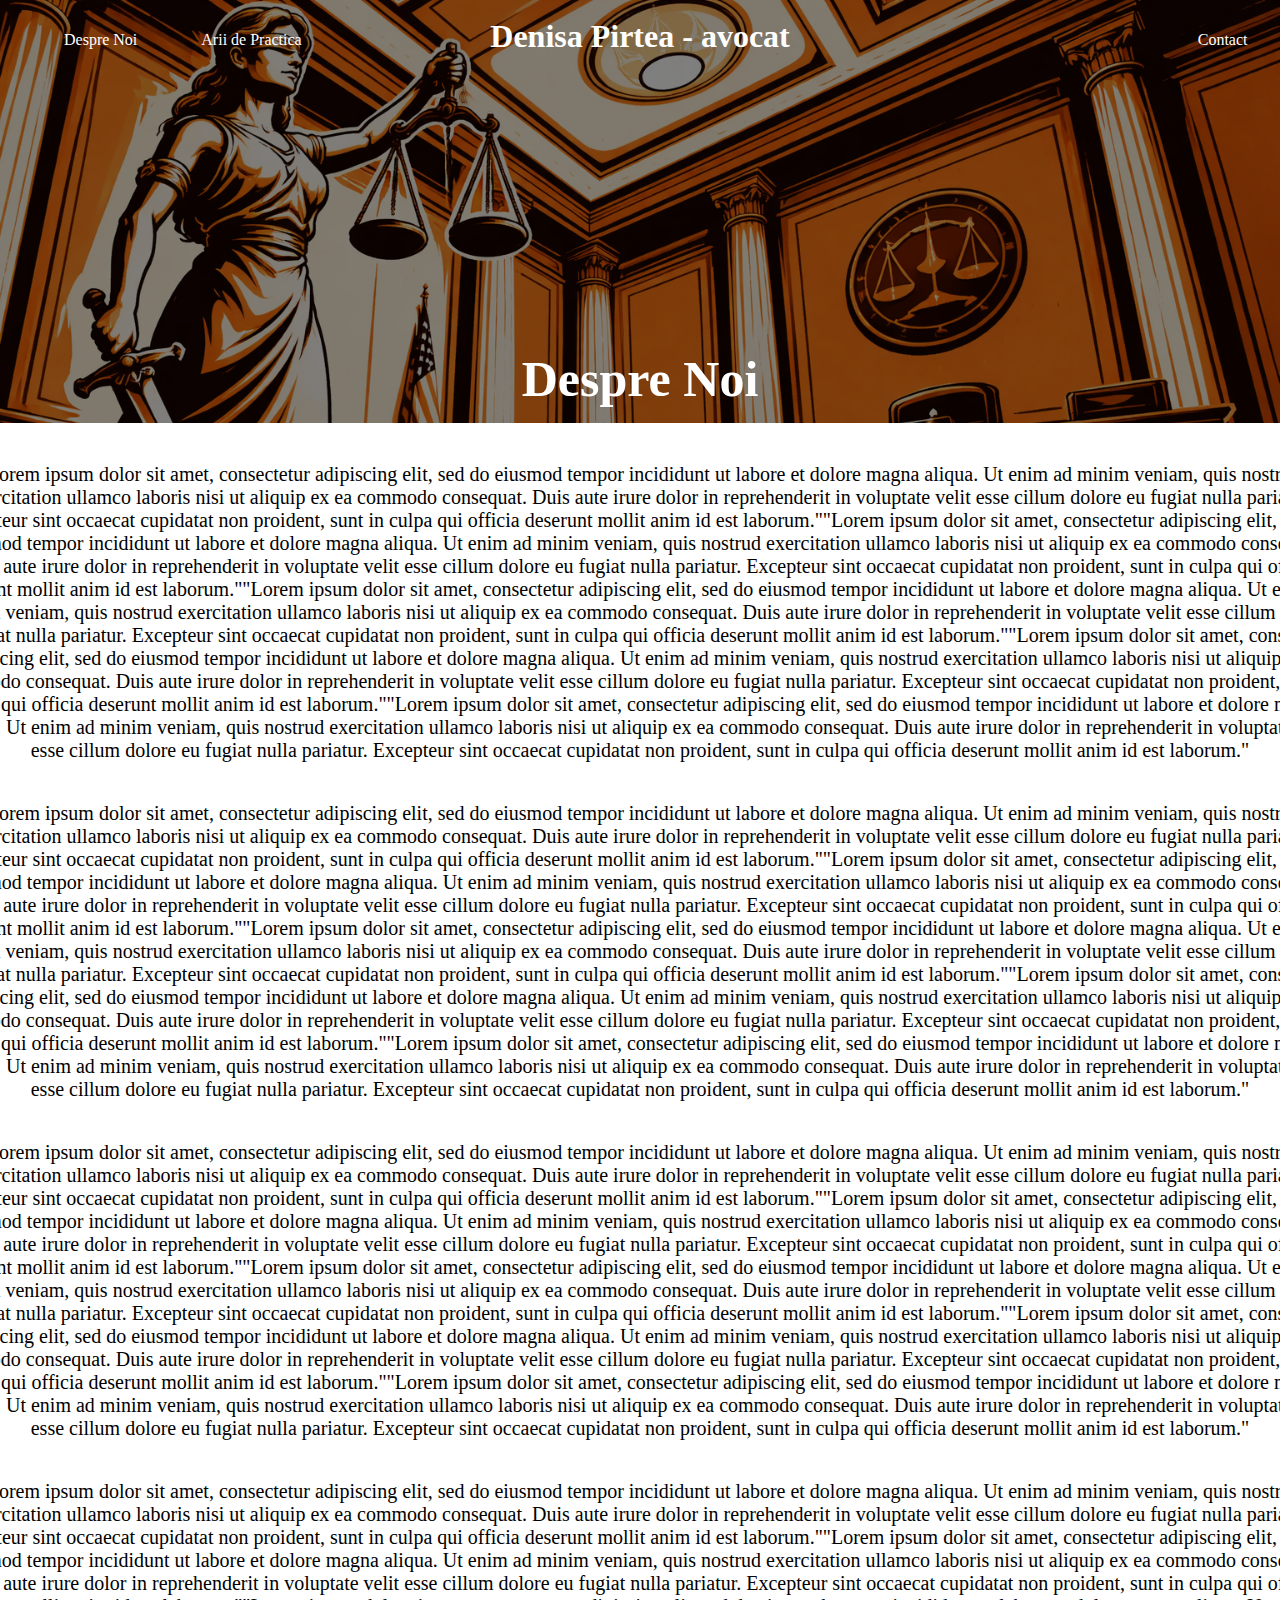
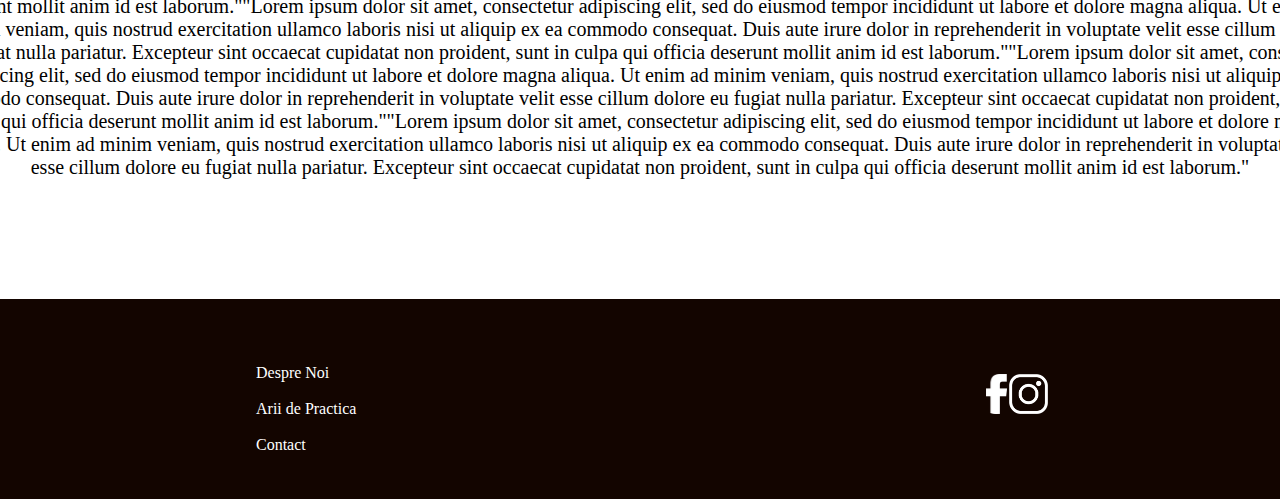
<file: about.html>
<!doctype html>
<html lang="en">
    <head>
        <meta charset="UTF-8" />
        <meta name="viewport" content="width=, initial-scale=1.0" />
        <link rel="stylesheet" href="styles/mainStyle.css" />
        <link rel="stylesheet" href="styles/footer.css" />
        <link rel="stylesheet" href="styles/about.css" />
        <link rel="stylesheet" href="styles/index.css" />
        <title>Document</title>
    </head>
    <body>
        <div class="header-main">
            <div class="header-container">
                <a href="about.html" class="despre header-text">Despre Noi</a>
                <a href="arii.html" class="arii header-text">Arii de Practica</a>
                <a href="contact.html" class="contact header-text">Contact</a>
            </div>
            <div class="titlu">
                <a href="index.html" class="title"><h1>Denisa Pirtea - avocat</h1></a>
            </div>
        </div>
        <img src="images/ladyJustice.png" alt="" class="about-image" />
        <h1 class="about-title">Despre Noi</h1>
        <div class="about-text-container">
            <p class="about-text">
                "Lorem ipsum dolor sit amet, consectetur adipiscing elit, sed do eiusmod tempor
                incididunt ut labore et dolore magna aliqua. Ut enim ad minim veniam, quis nostrud
                exercitation ullamco laboris nisi ut aliquip ex ea commodo consequat. Duis aute
                irure dolor in reprehenderit in voluptate velit esse cillum dolore eu fugiat nulla
                pariatur. Excepteur sint occaecat cupidatat non proident, sunt in culpa qui officia
                deserunt mollit anim id est laborum.""Lorem ipsum dolor sit amet, consectetur
                adipiscing elit, sed do eiusmod tempor incididunt ut labore et dolore magna aliqua.
                Ut enim ad minim veniam, quis nostrud exercitation ullamco laboris nisi ut aliquip
                ex ea commodo consequat. Duis aute irure dolor in reprehenderit in voluptate velit
                esse cillum dolore eu fugiat nulla pariatur. Excepteur sint occaecat cupidatat non
                proident, sunt in culpa qui officia deserunt mollit anim id est laborum.""Lorem
                ipsum dolor sit amet, consectetur adipiscing elit, sed do eiusmod tempor incididunt
                ut labore et dolore magna aliqua. Ut enim ad minim veniam, quis nostrud exercitation
                ullamco laboris nisi ut aliquip ex ea commodo consequat. Duis aute irure dolor in
                reprehenderit in voluptate velit esse cillum dolore eu fugiat nulla pariatur.
                Excepteur sint occaecat cupidatat non proident, sunt in culpa qui officia deserunt
                mollit anim id est laborum.""Lorem ipsum dolor sit amet, consectetur adipiscing
                elit, sed do eiusmod tempor incididunt ut labore et dolore magna aliqua. Ut enim ad
                minim veniam, quis nostrud exercitation ullamco laboris nisi ut aliquip ex ea
                commodo consequat. Duis aute irure dolor in reprehenderit in voluptate velit esse
                cillum dolore eu fugiat nulla pariatur. Excepteur sint occaecat cupidatat non
                proident, sunt in culpa qui officia deserunt mollit anim id est laborum.""Lorem
                ipsum dolor sit amet, consectetur adipiscing elit, sed do eiusmod tempor incididunt
                ut labore et dolore magna aliqua. Ut enim ad minim veniam, quis nostrud exercitation
                ullamco laboris nisi ut aliquip ex ea commodo consequat. Duis aute irure dolor in
                reprehenderit in voluptate velit esse cillum dolore eu fugiat nulla pariatur.
                Excepteur sint occaecat cupidatat non proident, sunt in culpa qui officia deserunt
                mollit anim id est laborum."
            </p>
            <p class="about-text">
                "Lorem ipsum dolor sit amet, consectetur adipiscing elit, sed do eiusmod tempor
                incididunt ut labore et dolore magna aliqua. Ut enim ad minim veniam, quis nostrud
                exercitation ullamco laboris nisi ut aliquip ex ea commodo consequat. Duis aute
                irure dolor in reprehenderit in voluptate velit esse cillum dolore eu fugiat nulla
                pariatur. Excepteur sint occaecat cupidatat non proident, sunt in culpa qui officia
                deserunt mollit anim id est laborum.""Lorem ipsum dolor sit amet, consectetur
                adipiscing elit, sed do eiusmod tempor incididunt ut labore et dolore magna aliqua.
                Ut enim ad minim veniam, quis nostrud exercitation ullamco laboris nisi ut aliquip
                ex ea commodo consequat. Duis aute irure dolor in reprehenderit in voluptate velit
                esse cillum dolore eu fugiat nulla pariatur. Excepteur sint occaecat cupidatat non
                proident, sunt in culpa qui officia deserunt mollit anim id est laborum.""Lorem
                ipsum dolor sit amet, consectetur adipiscing elit, sed do eiusmod tempor incididunt
                ut labore et dolore magna aliqua. Ut enim ad minim veniam, quis nostrud exercitation
                ullamco laboris nisi ut aliquip ex ea commodo consequat. Duis aute irure dolor in
                reprehenderit in voluptate velit esse cillum dolore eu fugiat nulla pariatur.
                Excepteur sint occaecat cupidatat non proident, sunt in culpa qui officia deserunt
                mollit anim id est laborum.""Lorem ipsum dolor sit amet, consectetur adipiscing
                elit, sed do eiusmod tempor incididunt ut labore et dolore magna aliqua. Ut enim ad
                minim veniam, quis nostrud exercitation ullamco laboris nisi ut aliquip ex ea
                commodo consequat. Duis aute irure dolor in reprehenderit in voluptate velit esse
                cillum dolore eu fugiat nulla pariatur. Excepteur sint occaecat cupidatat non
                proident, sunt in culpa qui officia deserunt mollit anim id est laborum.""Lorem
                ipsum dolor sit amet, consectetur adipiscing elit, sed do eiusmod tempor incididunt
                ut labore et dolore magna aliqua. Ut enim ad minim veniam, quis nostrud exercitation
                ullamco laboris nisi ut aliquip ex ea commodo consequat. Duis aute irure dolor in
                reprehenderit in voluptate velit esse cillum dolore eu fugiat nulla pariatur.
                Excepteur sint occaecat cupidatat non proident, sunt in culpa qui officia deserunt
                mollit anim id est laborum."
            </p>
            <p class="about-text">
                "Lorem ipsum dolor sit amet, consectetur adipiscing elit, sed do eiusmod tempor
                incididunt ut labore et dolore magna aliqua. Ut enim ad minim veniam, quis nostrud
                exercitation ullamco laboris nisi ut aliquip ex ea commodo consequat. Duis aute
                irure dolor in reprehenderit in voluptate velit esse cillum dolore eu fugiat nulla
                pariatur. Excepteur sint occaecat cupidatat non proident, sunt in culpa qui officia
                deserunt mollit anim id est laborum.""Lorem ipsum dolor sit amet, consectetur
                adipiscing elit, sed do eiusmod tempor incididunt ut labore et dolore magna aliqua.
                Ut enim ad minim veniam, quis nostrud exercitation ullamco laboris nisi ut aliquip
                ex ea commodo consequat. Duis aute irure dolor in reprehenderit in voluptate velit
                esse cillum dolore eu fugiat nulla pariatur. Excepteur sint occaecat cupidatat non
                proident, sunt in culpa qui officia deserunt mollit anim id est laborum.""Lorem
                ipsum dolor sit amet, consectetur adipiscing elit, sed do eiusmod tempor incididunt
                ut labore et dolore magna aliqua. Ut enim ad minim veniam, quis nostrud exercitation
                ullamco laboris nisi ut aliquip ex ea commodo consequat. Duis aute irure dolor in
                reprehenderit in voluptate velit esse cillum dolore eu fugiat nulla pariatur.
                Excepteur sint occaecat cupidatat non proident, sunt in culpa qui officia deserunt
                mollit anim id est laborum.""Lorem ipsum dolor sit amet, consectetur adipiscing
                elit, sed do eiusmod tempor incididunt ut labore et dolore magna aliqua. Ut enim ad
                minim veniam, quis nostrud exercitation ullamco laboris nisi ut aliquip ex ea
                commodo consequat. Duis aute irure dolor in reprehenderit in voluptate velit esse
                cillum dolore eu fugiat nulla pariatur. Excepteur sint occaecat cupidatat non
                proident, sunt in culpa qui officia deserunt mollit anim id est laborum.""Lorem
                ipsum dolor sit amet, consectetur adipiscing elit, sed do eiusmod tempor incididunt
                ut labore et dolore magna aliqua. Ut enim ad minim veniam, quis nostrud exercitation
                ullamco laboris nisi ut aliquip ex ea commodo consequat. Duis aute irure dolor in
                reprehenderit in voluptate velit esse cillum dolore eu fugiat nulla pariatur.
                Excepteur sint occaecat cupidatat non proident, sunt in culpa qui officia deserunt
                mollit anim id est laborum."
            </p>
            <p class="about-text">
                "Lorem ipsum dolor sit amet, consectetur adipiscing elit, sed do eiusmod tempor
                incididunt ut labore et dolore magna aliqua. Ut enim ad minim veniam, quis nostrud
                exercitation ullamco laboris nisi ut aliquip ex ea commodo consequat. Duis aute
                irure dolor in reprehenderit in voluptate velit esse cillum dolore eu fugiat nulla
                pariatur. Excepteur sint occaecat cupidatat non proident, sunt in culpa qui officia
                deserunt mollit anim id est laborum.""Lorem ipsum dolor sit amet, consectetur
                adipiscing elit, sed do eiusmod tempor incididunt ut labore et dolore magna aliqua.
                Ut enim ad minim veniam, quis nostrud exercitation ullamco laboris nisi ut aliquip
                ex ea commodo consequat. Duis aute irure dolor in reprehenderit in voluptate velit
                esse cillum dolore eu fugiat nulla pariatur. Excepteur sint occaecat cupidatat non
                proident, sunt in culpa qui officia deserunt mollit anim id est laborum.""Lorem
                ipsum dolor sit amet, consectetur adipiscing elit, sed do eiusmod tempor incididunt
                ut labore et dolore magna aliqua. Ut enim ad minim veniam, quis nostrud exercitation
                ullamco laboris nisi ut aliquip ex ea commodo consequat. Duis aute irure dolor in
                reprehenderit in voluptate velit esse cillum dolore eu fugiat nulla pariatur.
                Excepteur sint occaecat cupidatat non proident, sunt in culpa qui officia deserunt
                mollit anim id est laborum.""Lorem ipsum dolor sit amet, consectetur adipiscing
                elit, sed do eiusmod tempor incididunt ut labore et dolore magna aliqua. Ut enim ad
                minim veniam, quis nostrud exercitation ullamco laboris nisi ut aliquip ex ea
                commodo consequat. Duis aute irure dolor in reprehenderit in voluptate velit esse
                cillum dolore eu fugiat nulla pariatur. Excepteur sint occaecat cupidatat non
                proident, sunt in culpa qui officia deserunt mollit anim id est laborum.""Lorem
                ipsum dolor sit amet, consectetur adipiscing elit, sed do eiusmod tempor incididunt
                ut labore et dolore magna aliqua. Ut enim ad minim veniam, quis nostrud exercitation
                ullamco laboris nisi ut aliquip ex ea commodo consequat. Duis aute irure dolor in
                reprehenderit in voluptate velit esse cillum dolore eu fugiat nulla pariatur.
                Excepteur sint occaecat cupidatat non proident, sunt in culpa qui officia deserunt
                mollit anim id est laborum."
            </p>
        </div>
        <div class="footer-part">
            <div class="footer-links-container">
                <ul class="footer-links-list">
                    <li>
                        <a href="about.html" class="footer-link">Despre Noi</a>
                    </li>
                    <br />
                    <li>
                        <a href="arii.html" class="footer-link">Arii de Practica</a>
                    </li>
                    <br />
                    <li>
                        <a href="contact.html" class="footer-link">Contact</a>
                    </li>
                </ul>
            </div>
            <div class="socials-container">
                <a href="https://www.instagram.com/denisa.prt/" class="footer-link insta"
                    ><img src="images/insta.png" alt="Instagram"
                /></a>
                <a
                    href="https://www.facebook.com/profile.php?id=100079500406961"
                    class="footer-link facebook"
                    ><img src="images/facebook.png" alt="Facebook"
                /></a>
            </div>
        </div>
    </body>
</html>
</file>
<file: styles/mainStyle.css>
body {
  font-family: "Segoe UI", "Times New Roman";
  margin: 0;
  padding: 0;
  box-sizing: border-box;
  overflow-x: hidden;
}
/* width */
::-webkit-scrollbar {
  width: 10px;
}

/* Track */
::-webkit-scrollbar-track {
  background: #f1f1f1;
  background-clip: content-box;
}

/* Handle */
::-webkit-scrollbar-thumb {
  background: #888;
  border-radius: 20px;
}

/* Handle on hover */
::-webkit-scrollbar-thumb:hover {
  background: #555;
}
</file>
<file: styles/footer.css>
.footer-part{
    height: 140px;
    background-color: rgb(19, 5, 0);
    display: grid;
    grid-template-areas: 
    "content1 content2";
    padding-left: 20vw;
    padding-right: 20vw;
    padding-top: 30px;
    padding-bottom: 30px;
}



.footer-links-container {
    display: flex;
    align-items: center;
}



.footer-links-list{
    list-style: none;
    padding: 0px;
    grid-area: content1;
}
.footer-link {

    text-decoration: none;
    color: white;
    margin-bottom: 30px;
}
.socials-container {
    grid-area: content2;
    display: flex;
    justify-content: right;
    align-items: center;
    flex-direction: row;
    width: 160px;
    height: 160px;
    /* overflow: hidden; */

}
.socials-container img {
    width: 60px;
    height: 40px;
    object-fit: contain;
    display: block;
}

.insta {
    position:relative;
    right: -28vw;
    width: 70px;
}
.facebook {
    position:relative;
    right: -20vw;
    width: 60px;
    
}
</file>
<file: styles/about.css>
.about-image {
    width: 100%;
    top: -50px;
    position: absolute;
    object-fit: contain;
    z-index: -1;
    filter: brightness(50%);
    object-position: top;
}

.header-text {
    text-decoration: none;
    color:white;
}

.about-title {
    text-align: center;
    position: relative;
    margin-top: 270px;
    margin-bottom: 15px;
    color: white;
    font-size: 50px;
}

.about-text-container{
    background-color: rgb(255, 255, 255);
    height: auto;
    position: relative;
    display: flex;
    flex-direction: column;
    padding-top: 20px;
    padding-bottom: 100px;
    align-items: center;

}

.about-text {
    width: 1400px;
    text-align: center;
    font-size: 20px;
}
</file>
<file: styles/index.css>
/* div.mainpage {
    height: 100%;
    width: 100%;
    display: flexbox;
    align-items: center;
    justify-content: center;
}

div.titlu {
    display: flex;
    position: relative;
    justify-content: center;
    align-items: center;
}

div.despre {
    display: flex;
    position: absolute;
    top: 35px;
    left: 100px;
}

div.arii {
    display: flex;
    position: absolute;
    top: 35px;
    left: 250px;
}

div.contact {
    display: flex;
    position: absolute;
    top: 35px;
    right: 100px;
} */

.header-container {
    display: flex;
    align-items: center;
    height: 80px;
    width: 100vw;
}
.despre {
    margin-left: 5vw;
    z-index: 1;
}
.arii {
    margin-left: 5vw;
    z-index: 1;
}

.contact {
    margin-left: 70vw;
    z-index: 1;
}

.titlu{
    position: absolute;
    width: 100%;
    display: flex;
    justify-content: center;
    top: -3px;
}



a.title {
    color: white;
    text-decoration: none;
}

a.about {
    color: white;
    text-decoration: none;
}

a.contactUs {
    color: white;
    text-decoration: none;
}

a.practices {
    color: white;
    text-decoration: none;
}
img.ladyJustice {
    z-index: -1;
    position: absolute;
    display: flex;
    justify-content: center;
    width: 100%;
    top: -10px;
    object-position: 0px 0px;
    object-fit: cover;
    filter: brightness(50%);
}

.mainpage-container {
    display: flex;
    align-items: center;
    justify-content: center;
    flex-direction: column;
    position: relative;
    left: 65%;
    top: 110px;
    max-width: 500px;
    width: 90vw;
    height: 500px;
    margin-right: 50px;
    padding-right: 50px;
}

.mainpage-text {
    color: white;
    font-weight: bold;
    font-size: 20px;
    text-align: center;
}
.text2 {
    margin-top: 0px;
}
.learn-more-button {
    position: relative;
    font-weight: bold;
    padding: 10px 25px;
    font-size: 15px;
    border: none;
    border-radius: 7px;
    margin: 0px;
    background-color: #cec497;
}

.through-the-years {
    height: 800px;
    width: 100vw;
    background-color: #77624e;
    background:
        linear-gradient(transparent 70%, #fff),
        #77624e center/cover;
}
.istoric-text {
    width: 100%;
    position: relative;
    margin: 0;
    /*     top: 30px; */
    text-align: center;
    font-size: 50px;
    text-decoration: underline;
}

.history-container {
    position: relative;
    top: 120px;
}
.history-div {
    width: 100%;
    display: flex;
    justify-content: center;
}
.history-nav {
    list-style: none;
    display: flex;
    margin: 0;
    padding: 0;
}

.through.through-the-years-nav {
    flex-direction: row;
}

.year-button {
    font-size: 30px;
    margin: 70px 20px;
    background-color: transparent;
    border: none;
    color: white;
    display: inline-block;
    cursor: pointer;
}

.history-description-container {
    display: flex;
    justify-content: center;
    width: 100%;
    margin: 0;
}

.history-description {
    width: 1200px;
    font-size: 30px;
    text-align: center;
    margin: 0px;
    margin-top: -40px;
}
.transition-div {
    height: 100px;
}

.review-part {
    height: 100vh;
    background-color: white;
    display: flex;
    justify-content: center;
    padding: 0;
}

.review-grid {
    display: inline-grid;
    margin: 0%;
    position: relative;
    top: 130px;
    grid-template-areas:
        'header header'
        'content content';
    padding: 10px;
    width: 1380px;
    height: 600px;
    grid-template-rows: 1fr 4fr;
}

.review-grid-title {
    text-align: center;
    grid-area: header;
    margin: 0;
    font-size: 50px;
}

.review-grid-container {
    display: flex;
    grid-area: content;
    align-items: center;
    justify-content: center;
}

.review-grid-button {
    height: 50px;
    width: 50px;
    border-radius: 25px;
}
.review-button-left {
    margin-right: 30px;
}
.review-button-right {
    margin-left: 30px;
}
.review-grid-text-container {
    display: flex;
    align-items: center;
    justify-content: center;
    width: 90%;
    height: 100%;
}
.review-grid-text {
    text-align: center;
    font-size: 30px;
}
</file>
